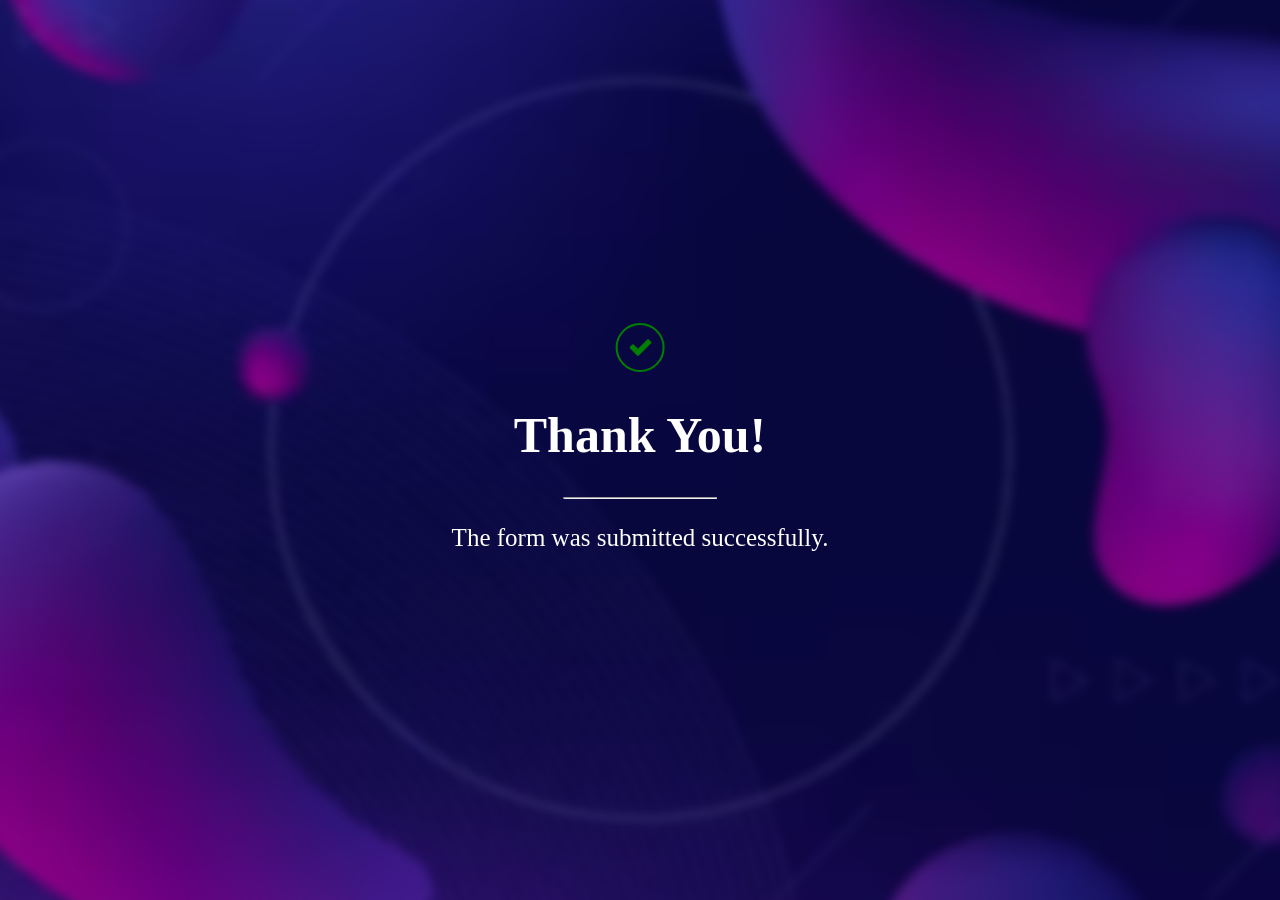
<file: thank-you.html>
<!DOCTYPE html>
<html>
<head>
<meta charset="utf-8">
  <meta content="width=device-width, initial-scale=1.0" name="viewport">
	<link rel="stylesheet" href="https://cdnjs.cloudflare.com/ajax/libs/font-awesome/4.7.0/css/font-awesome.min.css">
  <title>Thank You | Novelx</title>
 
  </head>
<style>
body, html {

  height: 100%;
  margin: 0;
}

.bgimg {
   background-image:url(assets/img/hero-bg.png);
  height: 100%;
  background-position: center;
  background-size: cover;
  position: relative;
  color: black;
  
  font-size: 25px;
}

.topleft {
  position: absolute;
  top: 0;
  left: 16px;
}

.bottomleft {
  position: absolute;
  bottom: 0;
  left: 16px;
}

.middle {
  position: absolute;
  top: 50%;
  left: 50%;
  color:white;
  transform: translate(-50%, -50%);
  text-align: center;
}

hr {
  margin: auto;
  width: 40%;
}
i.fa.fa-check {
    color: green;
    border: 2px solid green;
    padding: 10px;
    border-radius: 50px;
}
</style>
<body>

<div class="bgimg"> 
  <div class="middle">
  <i class="fa fa-check" aria-hidden="true"></i>
    <h1>Thank You!</h1>
    <hr>
    <p>The form was submitted successfully.</p>
  </div> 
</div>

</body>
</html>
</file>
